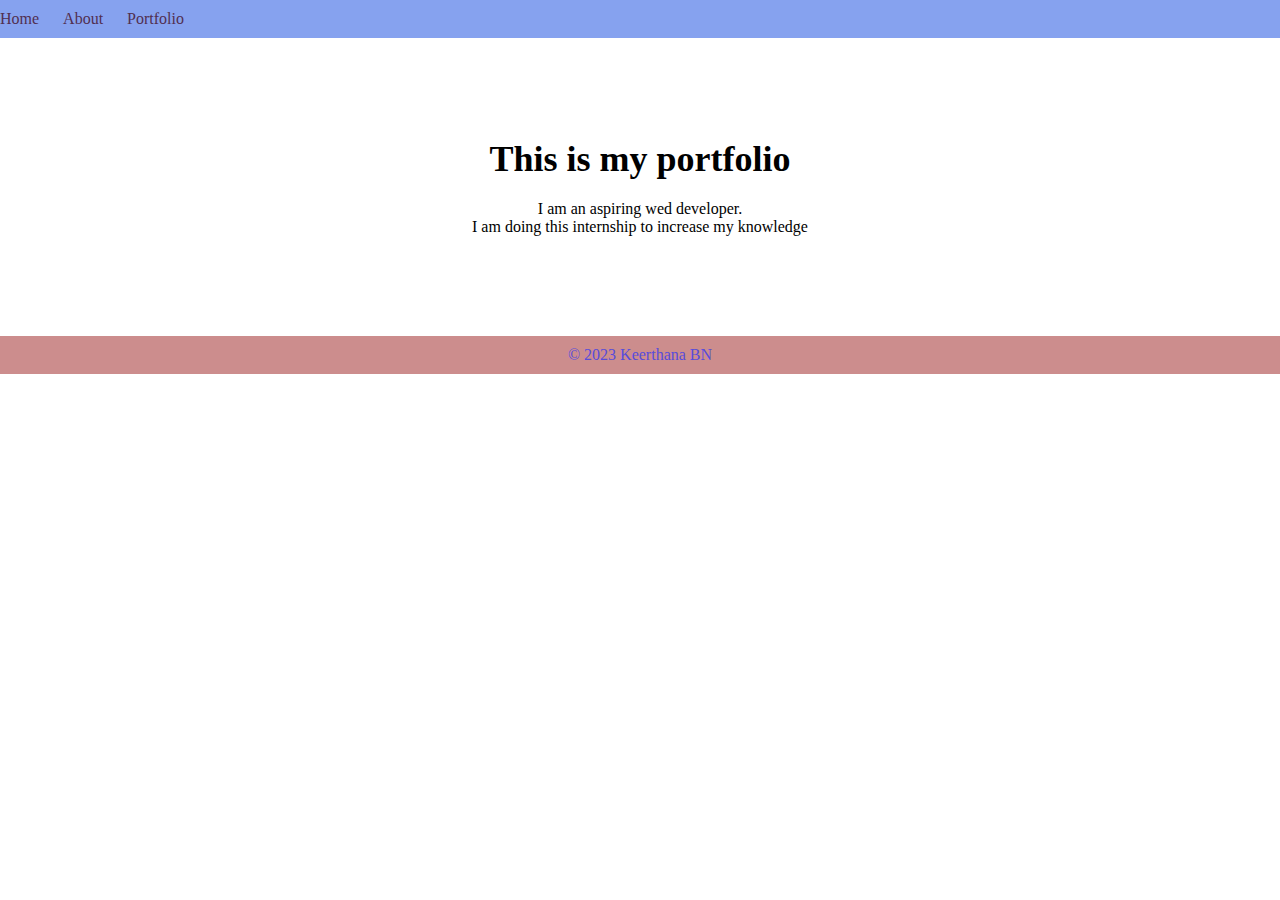
<file: index.html>
<!DOCTYPE html>
<html lang="en">
<head>
    <meta charset="UTF-8">
    <meta name="viewport" content="width=device-width, initial-scale=1.0">
    <link rel="stylesheet" href="styles.css">
    <title>Keerthana BN- Portfolio</title>
</head>
<body>
    <header>
        <nav>
            <ul>
                <li><a href="index.html">Home</a></li>
                <li><a href="about.html">About</a></li>
                <li><a href="portfolio.html">Portfolio</a></li>
            </ul>
        </nav>
    </header>
    <section class="hero">
        <h1>This is my portfolio</h1>
        <p1>I am an aspiring wed developer.</p>
        <p2>I am doing this internship to increase my knowledge</p2>
        
    </section>
    <footer>
        <p>&copy; 2023 Keerthana BN</p>
    </footer>
</body>
</html>
</file>
<file: styles.css>
body, h1, h2, h3, p, ul, li {
    margin: 0;
    padding: 0;
}


body {
    font-family: Georgia, serif;
}


header {
    background-color: #86a2ef;
    color: #e86fde;
    padding: 10px 0;
}

nav ul {
    list-style-type: none;
}

nav ul li {
    display: inline;
    margin-right: 20px;
}

nav a {
    text-decoration: none;
    color: #512f51;
}

.hero {
   
  text-align: center;
    padding: 100px 0;
}

.hero h1 {
    font-size: 36px;
    margin-bottom: 20px;
}


.about {
    text-align: center;
    color:darkblue;
    padding: 100px 0;
   
}


.portfolio {
    text-align: center;
    padding: 100px 0;
}

.project {
    margin-bottom: 30px;
}

.project img {
    max-width: 100%;
}


footer {
    background-color: #cc8d8d;
    color: #574bdb;
    text-align: center;
    padding: 10px 0;
}
</file>
